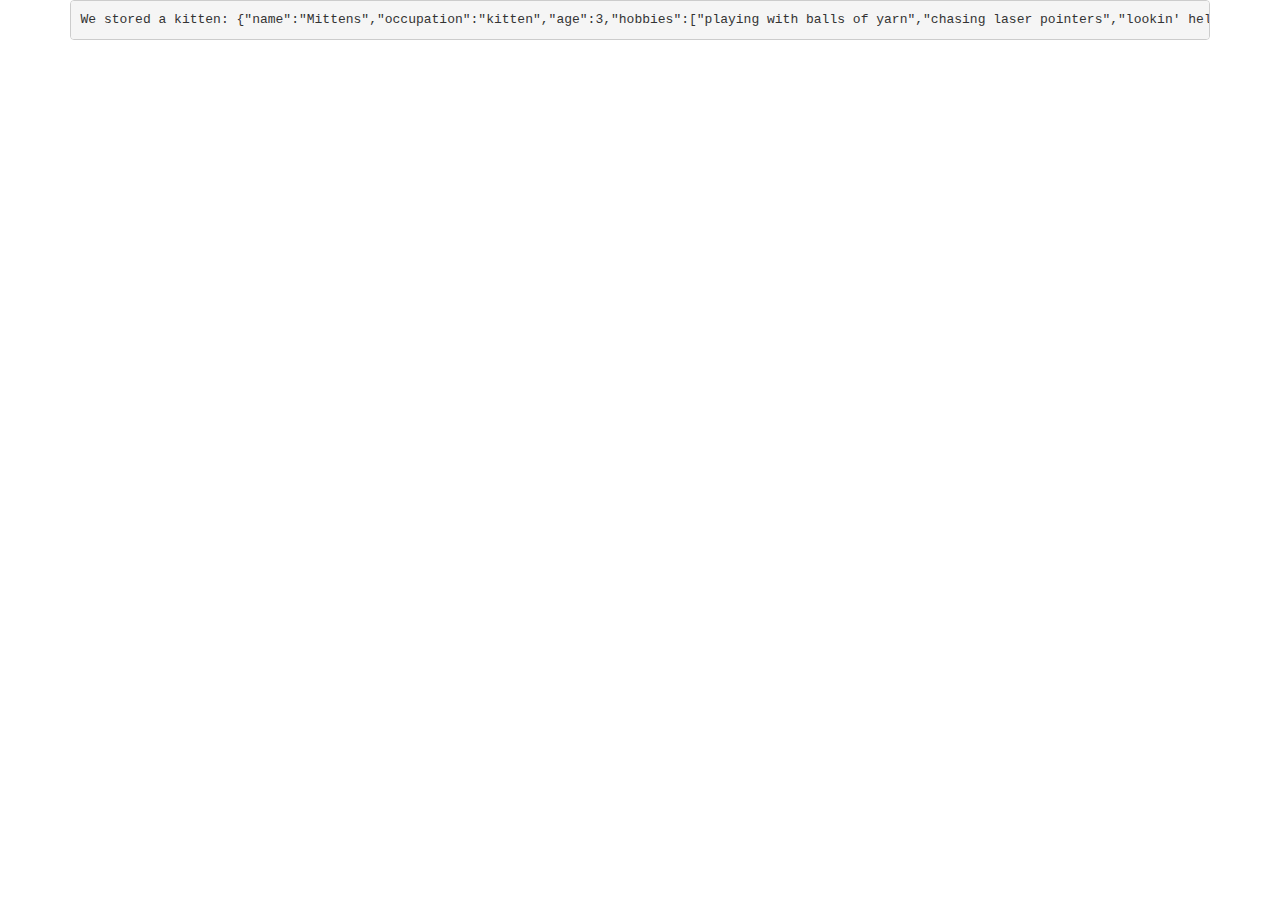
<file: angular/index.html>
<!DOCTYPE html>
<html lang="en">
  <head>
    <meta charset="utf-8">
    <meta http-equiv="X-UA-Compatible" content="IE=edge">
    <meta name="viewport" content="width=device-width, initial-scale=1">
    
    <title>Characters in Strings</title>

    <link href="css/bootstrap.min.css" rel="stylesheet">

    <!-- HTML5 shim and Respond.js for IE8 support of HTML5 elements and media queries -->
    <!-- WARNING: Respond.js doesn't work if you view the page via file:// -->
    <!--[if lt IE 9]>
      <script src="https://oss.maxcdn.com/html5shiv/3.7.2/html5shiv.min.js"></script>
      <script src="https://oss.maxcdn.com/respond/1.4.2/respond.min.js"></script>
    <![endif]-->
  </head>
  <body>
    <!-- form to get user input -->
    <div class="container">
       <pre id="display"></pre>

    </div>
   
   <div class="container">
       <div id="display"></div>
   </div>
   <script src="js/jquery.min.js"></script>
    <!-- Include all compiled plugins (below), or include individual files as needed -->
    <script src="js/bootstrap.min.js"></script>
    <script src="bower_components/pouchdb/dist/pouchdb.min.js"></script>
    <script src="js/angular.min.js"></script>
    <script src="js/angular-pouchdb.js"></script>
    <script src="js/index.js"></script>
    <script type="text/javascript">
        
    </script>
  </body>
</html>
</file>
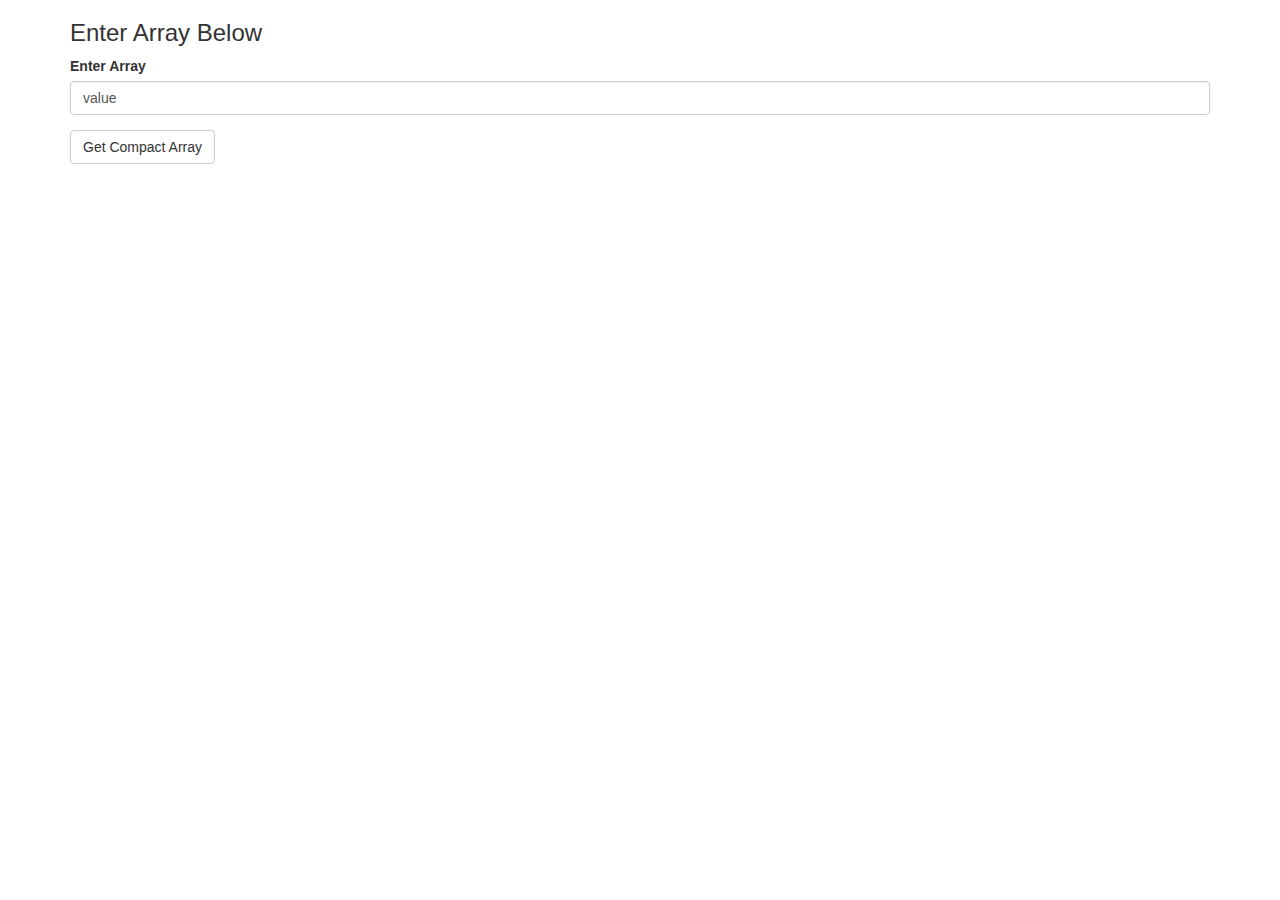
<file: array_compact/index.html>
<!DOCTYPE html>
<html lang="en">
  <head>
    <meta charset="utf-8">
    <meta http-equiv="X-UA-Compatible" content="IE=edge">
    <meta name="viewport" content="width=device-width, initial-scale=1">
    
    <title>Characters in Strings</title>

    <link href="css/bootstrap.min.css" rel="stylesheet">

    <!-- HTML5 shim and Respond.js for IE8 support of HTML5 elements and media queries -->
    <!-- WARNING: Respond.js doesn't work if you view the page via file:// -->
    <!--[if lt IE 9]>
      <script src="https://oss.maxcdn.com/html5shiv/3.7.2/html5shiv.min.js"></script>
      <script src="https://oss.maxcdn.com/respond/1.4.2/respond.min.js"></script>
    <![endif]-->
  </head>
  <body>
    <!-- form to get user input -->
    <div class="container">
        <h3>Enter Array Below</h3>
         <form>
          <div class="form-group">
            <label for="string">Enter Array</label>
            <input type="text" class="form-control" id="string1" value="value">
          </div>
        </form>
        <button type="submit" class="btn btn-default" onclick="unique()">Get Compact Array</button>

    </div>
   
    <!-- jQuery (necessary for Bootstrap's JavaScript plugins) -->
    <script src="js/jquery.min.js"></script>
    <!-- Include all compiled plugins (below), or include individual files as needed -->
    <script src="js/bootstrap.min.js"></script>
    
    <script type="text/javascript">
        
        
         function unique(a) {
            var string1 = document.getElementById("string1").value;
            var integers = string1.split('');
                    integers.sort();
                    //create array to store unique values
                    var uniqueValues = [];
                    $.each(integers, function(i, el){
                        //push unique elements to array uniqueValues
                        if($.inArray(el, uniqueValues) === -1) uniqueValues.push(el);
                    });
                    //append unique values to array
                    $("form").append("Compact Array => " + uniqueValues);
            }
        
    </script>
  </body>
</html>
</file>
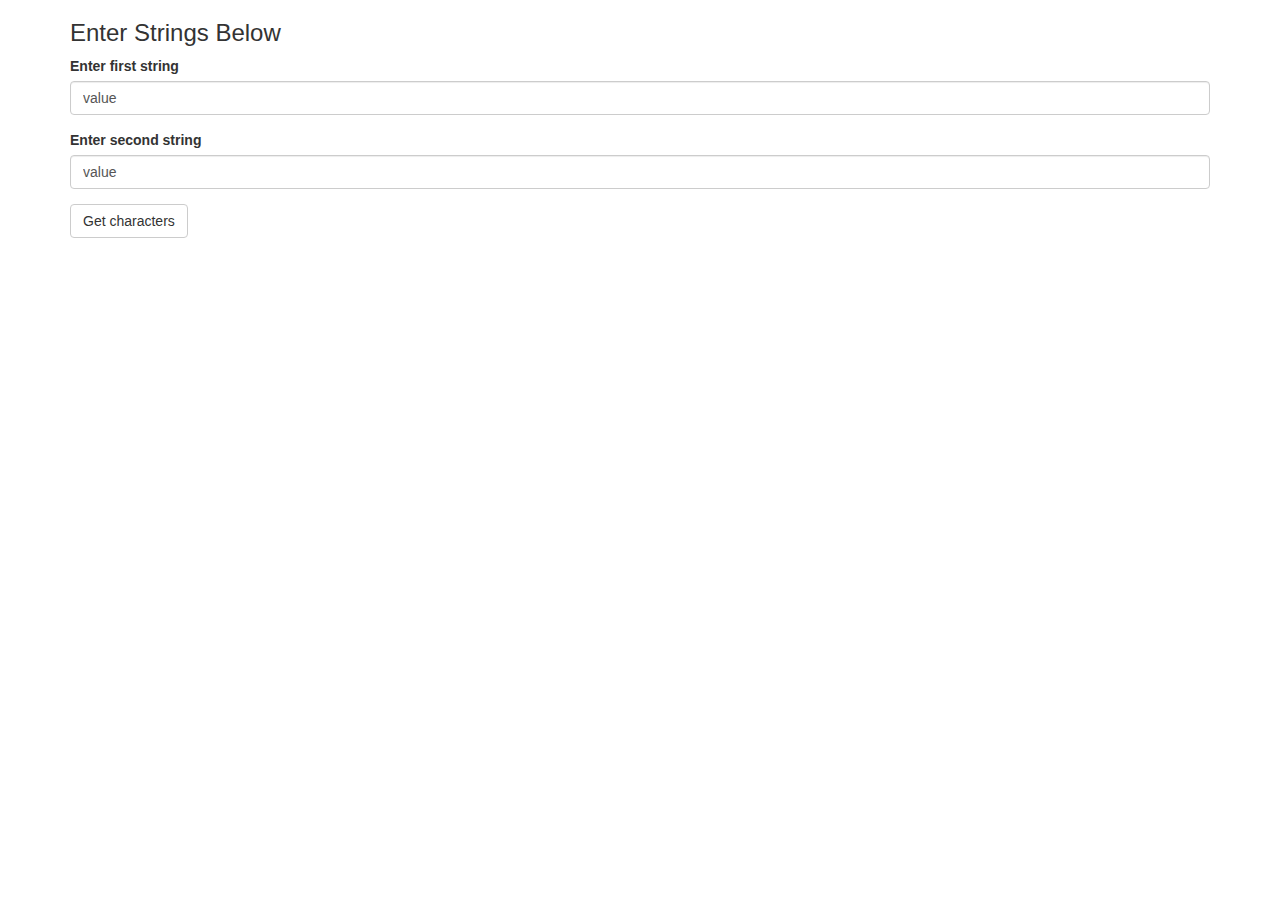
<file: chars/index.html>
<!DOCTYPE html>
<html lang="en">
  <head>
    <meta charset="utf-8">
    <meta http-equiv="X-UA-Compatible" content="IE=edge">
    <meta name="viewport" content="width=device-width, initial-scale=1">
    
    <title>Characters in Strings</title>

    <link href="css/bootstrap.min.css" rel="stylesheet">

    <!-- HTML5 shim and Respond.js for IE8 support of HTML5 elements and media queries -->
    <!-- WARNING: Respond.js doesn't work if you view the page via file:// -->
    <!--[if lt IE 9]>
      <script src="https://oss.maxcdn.com/html5shiv/3.7.2/html5shiv.min.js"></script>
      <script src="https://oss.maxcdn.com/respond/1.4.2/respond.min.js"></script>
    <![endif]-->
  </head>
  <body>
    <!-- form to get user input -->
    <div class="container">
        <h3>Enter Strings Below</h3>
         <form id="myForm">
          <div class="form-group cloneInput">
            <label for="string">Enter first string</label>
            <input type="text" class="form-control inte" id="string1" placeholder="Enter string" value="value">
          </div>
          <div class="form-group cloneInput">
            <label for="string">Enter second string</label>
            <input type="text" class="form-control inte" id="string2" placeholder="Enter string" value="value">
          </div>
          <div class="newInput"></div>
       
        </form>
        <button class="btn btn-default" onclick="find_chars()">Get characters</button>
        
    </div>
    
    
   
    <!-- jQuery (necessary for Bootstrap's JavaScript plugins) -->
    <script src="js/jquery.min.js"></script>
    <!-- Include all compiled plugins (below), or include individual files as needed -->
    <script src="js/bootstrap.min.js"></script>
    
    <script type="text/javascript">
        
            function find_chars(string1, string2){
                var string1 = document.getElementById("string1").value,
                    string2 = document.getElementById("string2").value.replace(/(.)(?=.*\1)|\s/g, ""),
                    reg = new RegExp("["+ string2 +"]", 'g');
                    var strMatch = string1.match(reg);
                    var strMatched = String(strMatch);
                    var intersection = strMatched.replace(/,/g, '');
                
                    alert("Intersection of both strings => " + intersection);
            };
            
        
    </script>
  </body>
</html>
</file>
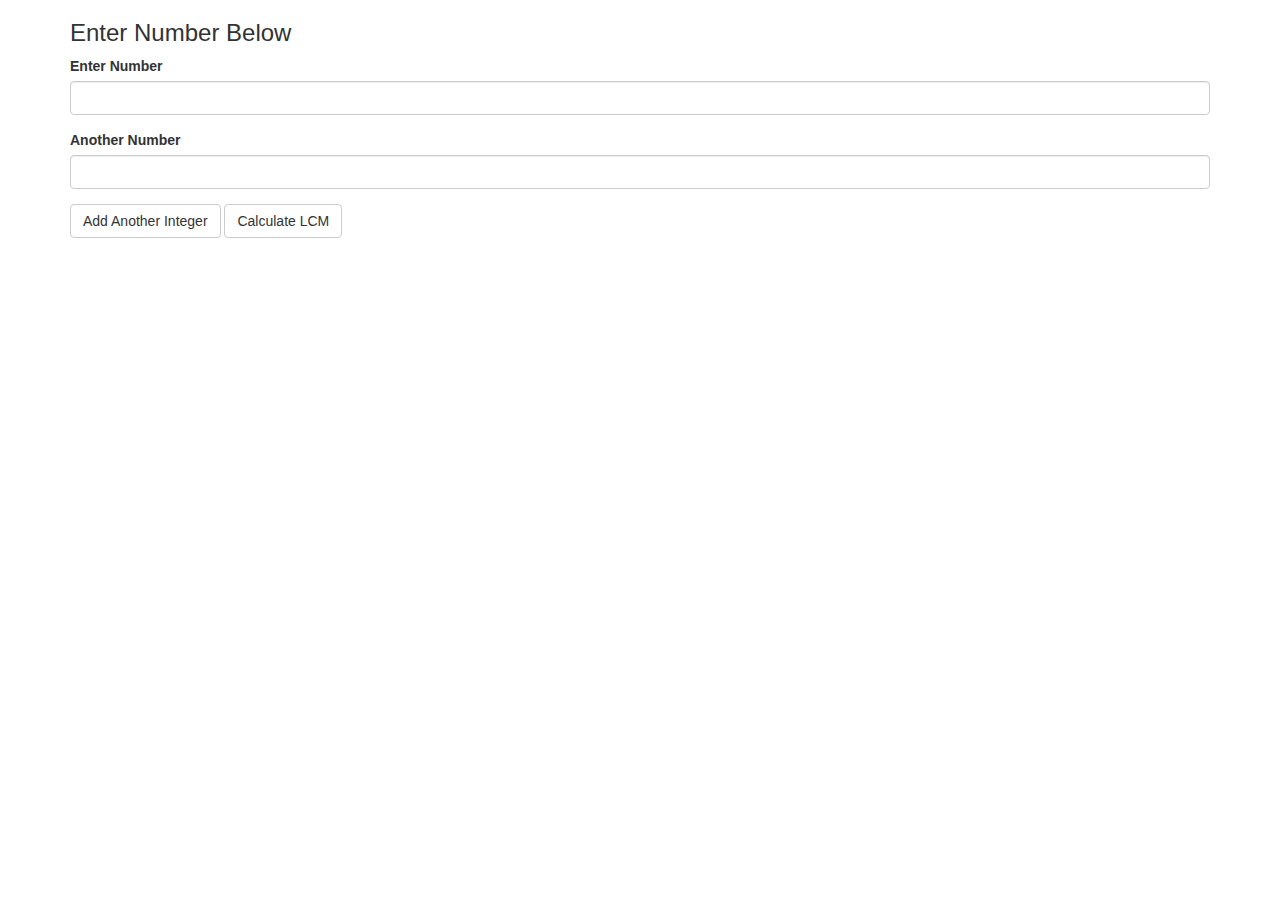
<file: lcm/index.html>
<!DOCTYPE html>
<html lang="en">
  <head>
    <meta charset="utf-8">
    <meta http-equiv="X-UA-Compatible" content="IE=edge">
    <meta name="viewport" content="width=device-width, initial-scale=1">
    
    <title>LCM of array of integers</title>

    <link href="css/bootstrap.min.css" rel="stylesheet">
    <link href="css/style.css" rel="stylesheet">

    <!-- HTML5 shim and Respond.js for IE8 support of HTML5 elements and media queries -->
    <!-- WARNING: Respond.js doesn't work if you view the page via file:// -->
    <!--[if lt IE 9]>
      <script src="https://oss.maxcdn.com/html5shiv/3.7.2/html5shiv.min.js"></script>
      <script src="https://oss.maxcdn.com/respond/1.4.2/respond.min.js"></script>
    <![endif]-->
  </head>
  <body>
    <!-- form to get user input -->
    <div class="container">
        <h3>Enter Number Below</h3>
         <form>
          <div class="form-group">
            <label for="string">Enter Number</label>
            <input type="number" class="form-control" id="string1" value="first integer" name="integer[]">
          </div>
          <div class="form-group cloneInput">
            <label for="string">Another Number</label>
            <input type="number" class="form-control" id="string2" value="second integer" name="integer[]">
          </div>
          
          <div class="newInput"></div>
          
        </form>
        <button type="submit" class="btn btn-default addInput">Add Another Integer</button>
        <button type="submit" class="btn btn-default" onclick="lcm()">Calculate LCM</button>
    </div>
   
    <!-- jQuery (necessary for Bootstrap's JavaScript plugins) -->
    <script src="js/jquery.min.js"></script>
    
    <script type="text/javascript">
        $(document).ready(function(){
            $(".addInput").click(function(){
                $(".cloneInput").clone().attr("class","cloneInput"+1).appendTo(".newInput");
                
            });
        });
            function lcm (){
            var integers = [];
            $("input[name='integer[]']").each(function() {
                integers.push($(this).val());
                console.log(integers);
            });
        };
        
            function lcm(){
                    var integers = $('input[name="integer[]"]').map(function(){return $(this).val();}).get();
                    integers.sort();
                    console.log(integers);    
                    
        
            function arrayLCM(input_array) {
                if (toString.call(input_array) !== "[object Array]")  
                    return  false;  
                     var r1 = 0, r2 = 0;
                        var arrayLength = input_array.length;
                        for(i=0;i<arrayLength;i++) {
                            r1 = input_array[i] % input_array[i + 1];
                            if(r1 === 0) {
                                input_array[i + 1] = (input_array[i] * input_array[i+1]) / input_array[i + 1];
                            }
                            else {
                                r2 = input_array[i + 1] % r1;
                                if(r2 === 0) {
                                    input_array[i + 1] = (input_array[i] * input_array[i + 1]) / r1;
                                }
                                else {
                                    input_array[i+1] = (input_array[i] * input_array[i + 1]) / r2;
                                }
                            }
                        }
                        return input_array[arrayLength - 1];
                    }

    alert("LCM of " + integers + " is: " + arrayLCM(integers)); 
        };

        
        
        
    </script>
  </body>
</html>
</file>
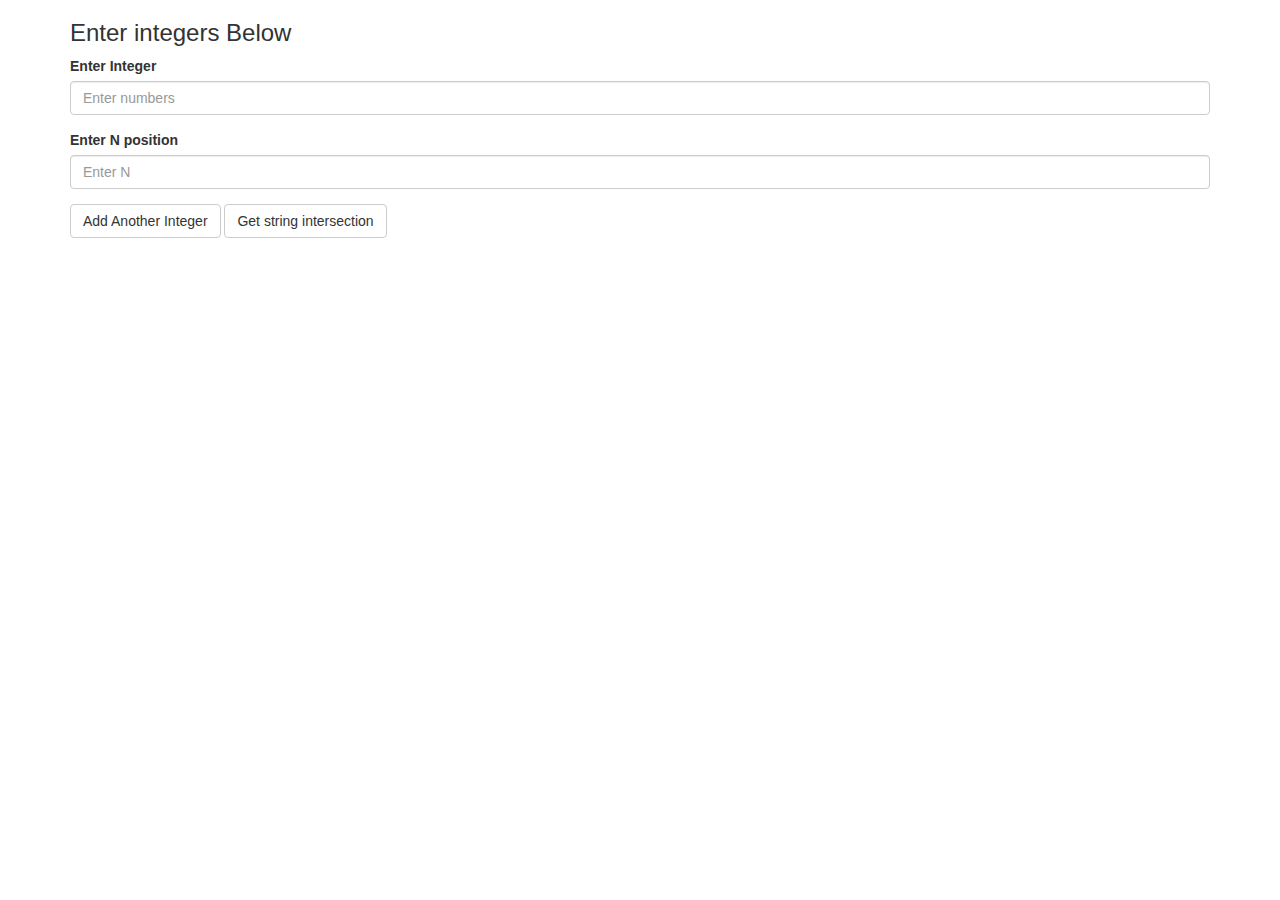
<file: rotate_array/index.html>
<!DOCTYPE html>
<html lang="en">
  <head>
    <meta charset="utf-8">
    <meta http-equiv="X-UA-Compatible" content="IE=edge">
    <meta name="viewport" content="width=device-width, initial-scale=1">
    
    <title>Characters in Strings</title>

    <link href="css/bootstrap.min.css" rel="stylesheet">

    <!-- HTML5 shim and Respond.js for IE8 support of HTML5 elements and media queries -->
    <!-- WARNING: Respond.js doesn't work if you view the page via file:// -->
    <!--[if lt IE 9]>
      <script src="https://oss.maxcdn.com/html5shiv/3.7.2/html5shiv.min.js"></script>
      <script src="https://oss.maxcdn.com/respond/1.4.2/respond.min.js"></script>
    <![endif]-->
  </head>
  <body>
    <!-- form to get user input -->
    <div class="container">
        <h3>Enter integers Below</h3>
         <form id="myForm">
          <div class="form-group cloneInput">
            <label for="string">Enter Integer</label>
            <input type="number" class="form-control inte" id="string1" placeholder="Enter numbers" value="value" name="integer[]">
          </div>
          <div class="newInput"></div>
          <div class="form-group">
            <label for="string">Enter N position</label>
            <input type="number" class="form-control" id="nPosition" placeholder="Enter N" value="value">
          </div>
    
        </form>

       <button class="addInput btn btn-default">Add Another Integer</button>
        <button class="btn btn-default" onclick="getArray()">Get string intersection</button>
        <div id="stringIntersection">

        </div>
    </div>
    
    
   
    <!-- jQuery (necessary for Bootstrap's JavaScript plugins) -->
    <script src="js/jquery.min.js"></script>
    <!-- Include all compiled plugins (below), or include individual files as needed -->
    <script src="js/bootstrap.min.js"></script>
    
    <script type="text/javascript">
         $(document).ready(function(){
            $(".addInput").click(function(){
                    $(".cloneInput").clone().attr("class","cloneInput"+1).appendTo(".newInput");

                });
            });
        
            function getArray(){
                if (document.getElementById("nPosition").value == ''){
                    alert("Please enter a number for the rotaion point");
                    }
                else{
                    var integers = $('input[name="integer[]"]').map(function(){return $(this).val();}).get();
                    integers.sort();
                    //get the N position
                    var nPosition = document.getElementById("nPosition").value;
                    //split string to an array
                    //var array1 = string1.split("").sort();
                    //get array last element
                    var last_element = integers[integers.length - 1];
                    //slice new array from original array from N position
                    var arrayA = integers.slice(nPosition - 1, last_element);
                    //reverse arrayA
                    var reversed_array = arrayA.reverse();
                    //splice new array from original array from N position
                    var arrayB = integers.splice(0, nPosition - 1);
                    //concate both array
                    var newArray = reversed_array.concat(arrayB);


                    alert("reversed array fron N = " +  nPosition + " is " + newArray);    
                    };
            }
        
    </script>
  </body>
</html>
</file>
<file: lcm/css/style.css>
.cloneInput1{
    padding-bottom: 1em;
}
</file>
